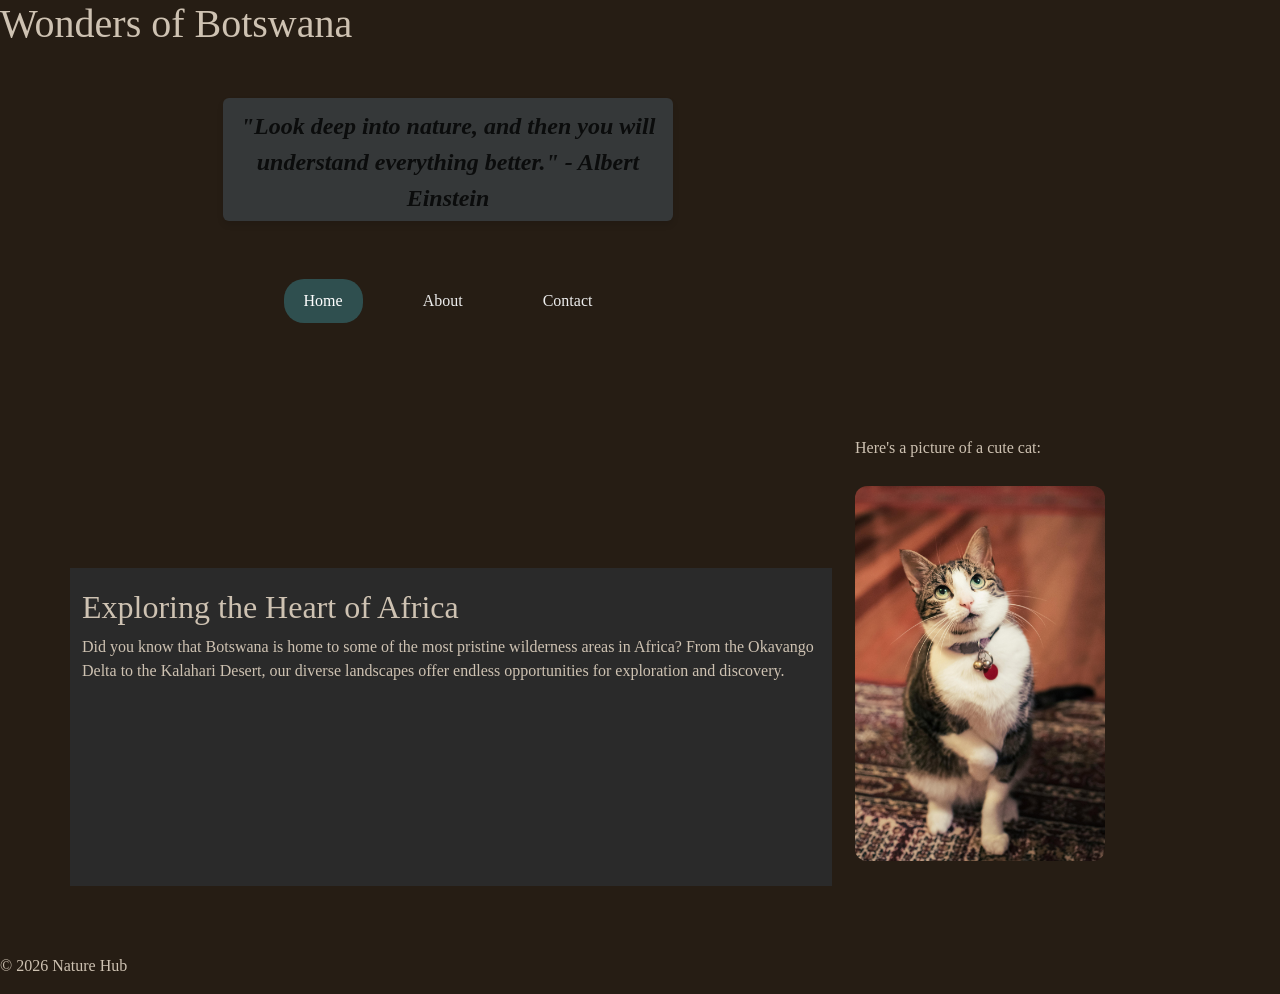
<file: index.html>
<!DOCTYPE html>
<html lang="en">

<head>
<meta charset="UTF-8">
<meta name="viewport" content="width=device-width, initial-scale=1.0">
<title>The Nature Hub</title>
<link href="https://cdn.jsdelivr.net/npm/bootstrap@5.3.0/dist/css/bootstrap.min.css" rel="stylesheet">
<link rel="stylesheet" href="style.css">
</head>
<body>


<header> 
    
<section>
 <h1>Wonders of Botswana</h1>
 <p class="bold-text"><em>"Look deep into nature, and then you will understand everything better." - Albert Einstein</em></p>
</section>

<section>
    <nav class="navbar"> 

            <a href="index.html" class="active">Home</a> 

            <a href="about.html" >About</a> 

            <a href="contact.html">Contact</a> 

        </nav> 
</section>


</header>
<main class="container my-5">
<div class="row">
    <div class="col-md-8"></div>
   <aside>
    <h2>Exploring the Heart of Africa</h2>
    <p>Did you know that Botswana is home to some of the most pristine wilderness areas in Africa? From the Okavango Delta to the Kalahari Desert, our diverse landscapes offer endless opportunities for exploration and discovery.</p>
 </aside> 
</div>
<section class="overlay">
<p>Here's a picture of a cute cat:</p> 

 <img src="images/adorable-animal-baby-1784289.jpg" class="right-img"> 
</section>
</main>


  




<footer><p>&copy; 2026 Nature Hub</p></footer>

<script src="https://cdn.jsdelivr.net/npm/@popperjs/core@2.11.6/dist/umd/popper.min.js"></script>

<script src="https://cdn.jsdelivr.net/npm/bootstrap@5.3.0/dist/js/bootstrap.min.js"></script>
</body>

</html>
</file>
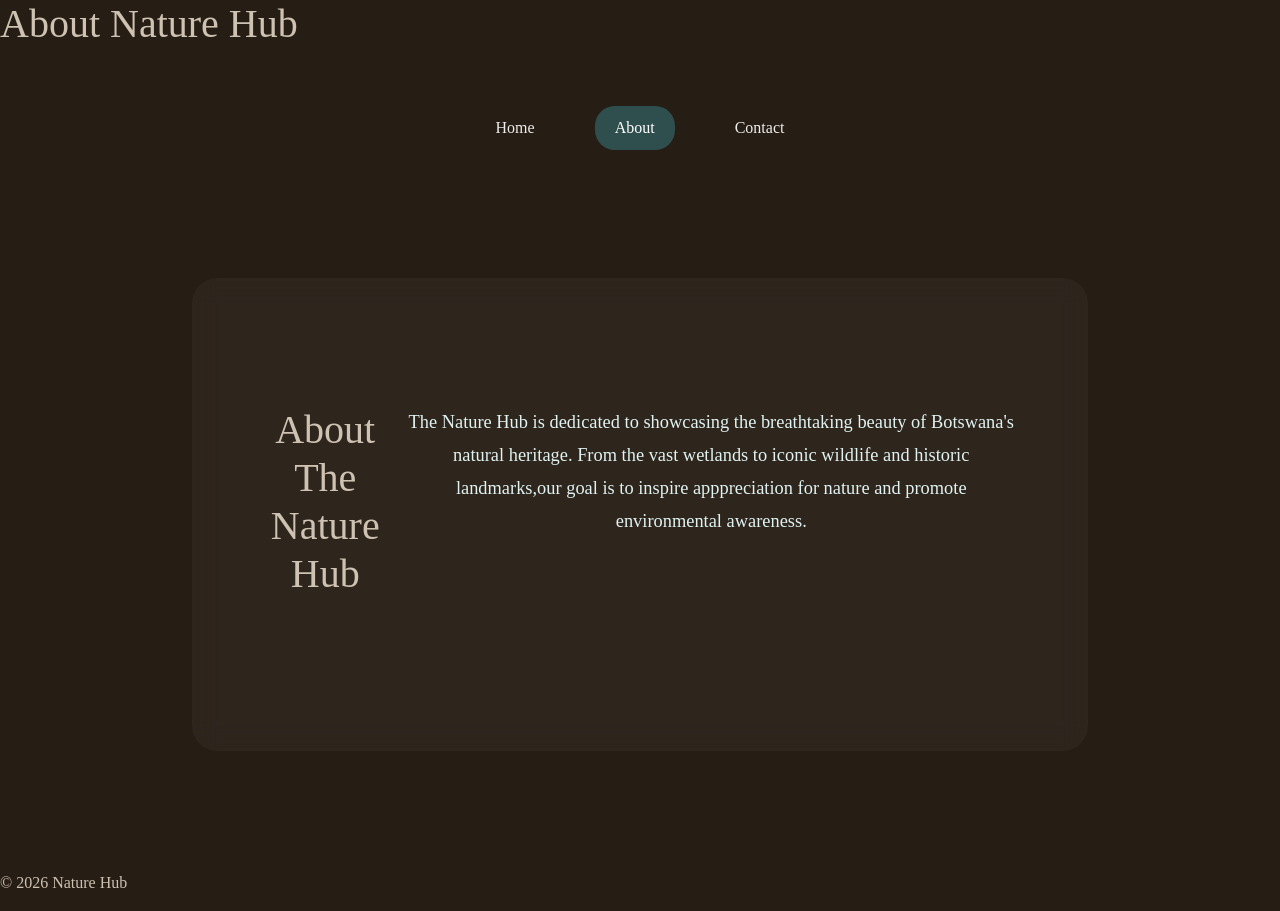
<file: about.html>
<!DOCTYPE html>
<html lang="en">
<head>
<meta charset="UTF-8">
<meta name="viewport" content="width=device-width, initial-scale=1.0">
 <title>About</title>
 <link href="https://cdn.jsdelivr.net/npm/bootstrap@5.3.0/dist/css/bootstrap.min.css" rel="stylesheet">
 <link rel="stylesheet" href="style.css">
 </head> 

<body> 

    <header> 

        <h1>About Nature Hub</h1> 

        <nav class="navbar"> 

            <a href="index.html">Home</a> 

            <a href="about.html" class="active">About</a> 

            <a href="contact.html">Contact</a> 

        </nav> 

    </header> 

    <section id="about" class="about-section">
        <main class="container my-5"> 
  <h2>About The Nature Hub</h2>
  <p>
      The Nature Hub is dedicated to showcasing the breathtaking beauty of Botswana's natural heritage.
       From the vast wetlands to iconic wildlife and historic landmarks,our goal is to inspire apppreciation
       for nature and promote environmental awareness.
  </p>
 
</section>

<footer><p>&copy; 2026 Nature Hub</p></footer>

<script src="https://cdn.jsdelivr.net/npm/@popperjs/core@2.11.6/dist/umd/popper.min.js"></script>

<script src="https://cdn.jsdelivr.net/npm/bootstrap@5.3.0/dist/js/bootstrap.min.js"></script>
</body>

</html>
</file>
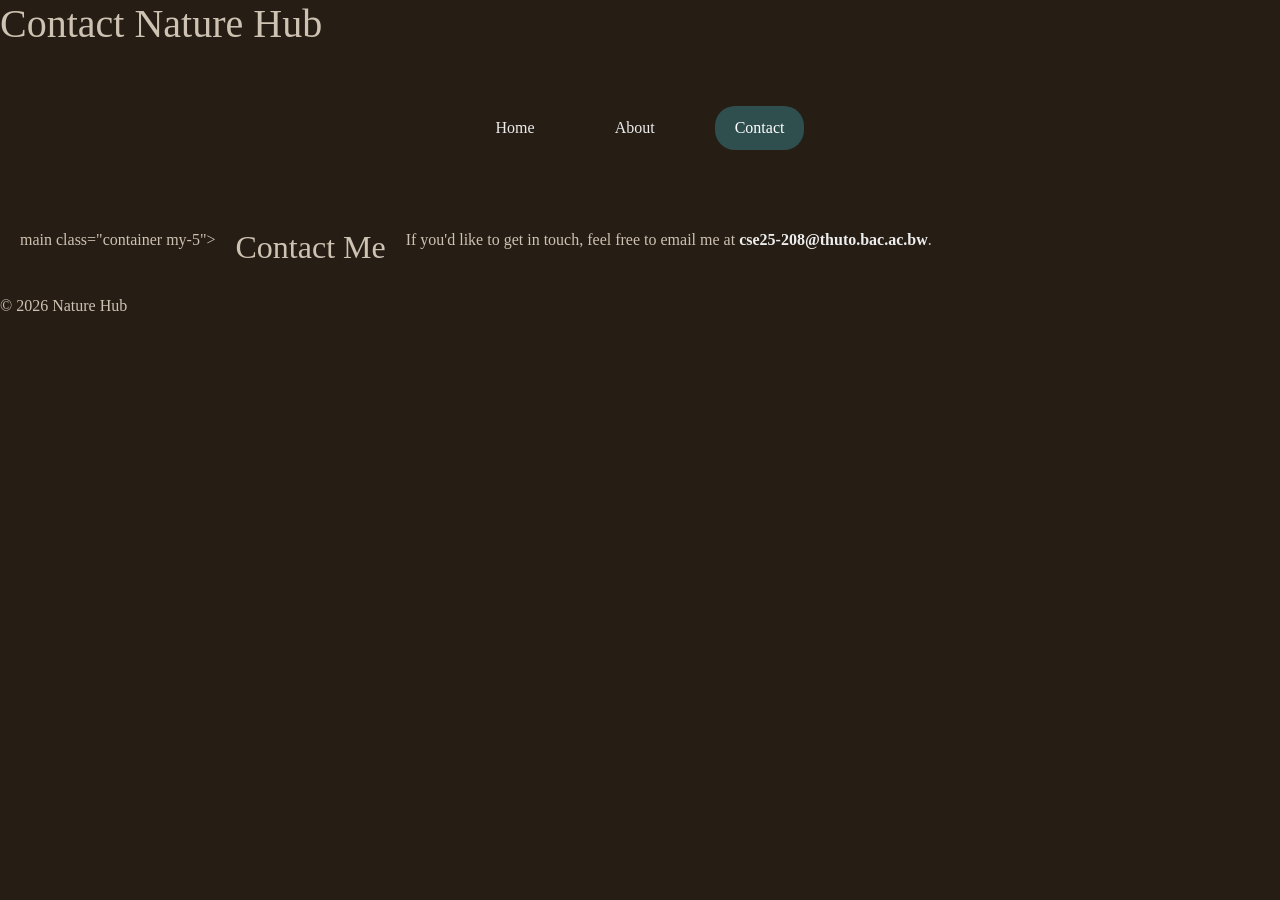
<file: contact.html>
<!DOCTYPE html> 

<html lang="en"> 

<head> 

    <meta charset="UTF-8"> 

    <meta name="viewport" content="width=device-width, initial-scale=1.0"> 

    <title>Contact Nature Hub</title> 
    <link href="https://cdn.jsdelivr.net/npm/bootstrap@5.3.0/dist/css/bootstrap.min.css" rel="stylesheet">
    <link rel="stylesheet" href="style.css">

</head> 

<body> 

    <header> 

        <h1>Contact Nature Hub</h1> 

        <nav class="navbar"> 

            <a href="index.html">Home</a> 

            <a href="about.html" >About</a> 

            <a href="contact.html" class="active">Contact</a>
        </nav>

    </header>

    <main> 
    main class="container my-5"> 

    <h2>Contact Me</h2> 
    <p>If you'd like to get in touch, feel free to email me at <a href="mailto:cse25-208@thuto.bac.ac.bw" class="email-link">cse25-208@thuto.bac.ac.bw</a>.</p> 

    </main> 

 

    <footer> 

        <p>&copy; 2026 Nature Hub</p> 

    </footer> 
<script src="https://cdn.jsdelivr.net/npm/@popperjs/core@2.11.6/dist/umd/popper.min.js"></script>

<script src="https://cdn.jsdelivr.net/npm/bootstrap@5.3.0/dist/js/bootstrap.min.js"></script>
</body> 

</html>
</file>
<file: style.css>
body{
 background-color: #261D14;
 color:#CEC2B2;
 font-family: 'Playfair Display', serif;
 padding: 0;
 clear: left;
 overflow-y: visible;
 margin: 0;
}
  
.bold-text{
 font-weight: bold;
 font-family: 'Georgia', serif;
 font-size: 1.5em;
 color: rgb(11,12,12);
 background-color: #353839;
 padding: 10px 5px 5px;
 max-width: 450px;
 margin: 50px auto;
 border-radius: 6px;
 transition: all 0.3s ease;
 box-shadow:0 4px 6px rgba(0,0,0,0.1);
 text-align: center;
 display: block;

}

.bold-text:hover{
 transform: translateY(-5px);
 box-shadow: 0 12px 18px rgba(0,0,0,0.2);
 backdrop-filter: blur(5px);
 border-radius: 10px;
 background-color: #16201A;
 color: #EDEDED;
}
   
.navbar{
  display: flex;
  justify-content: center;   
  margin: 50px 0;
  gap: 40px; 
  clear: both;
  
}

.navbar a.active{
 background: #2F4F4F;
 border-radius: 20px;
 color: white;
 

}
 
.navbar a{
  text-decoration: none;
  color: #EDEDED;
  padding: 10px 20px;
  border-radius: 20px;
  transition: background color 0.3s, transform 0.5s;
 
}

.navbar a:hover {
  background-color: #1E1E1E;
  transform: translateY(-2px); 
} 

.about-section{
    max-width: 900px;
    margin: 120px auto;
    text-align: center;
    padding: 60px;
    background: rgba(255,255,255,0.04);
    border-radius: 25px;
    backdrop-filter: blur(12px);
}

.about-section h2{
    font-size: 2.5em;
    margin-bottom: 25px;
}

.about-section p{
    font-size: 1.15em;
    line-height: 1.8;
    color: #e0f2f1;
}

.email-link{
    color: #EDEDED;
    text-decoration: none;
    font-weight: bold;
    transition: color 0.3s ease;
}

main {
  display: flex;
  gap: 20px;
  padding: 20px;
}

aside {
  width: 40%;
  padding: 20px;
  background-color: #2a2a2a;
  float: left;
}

section {
  width: 70%;
}

.right-img {

   width: 250px;      
  height: auto;
  border-radius: 12px;
  margin: 10px 0;
 

  
}

 .overlay{
    padding: 15px;
    margin-top: 20px;
    width: 60%;
    
}
</file>
